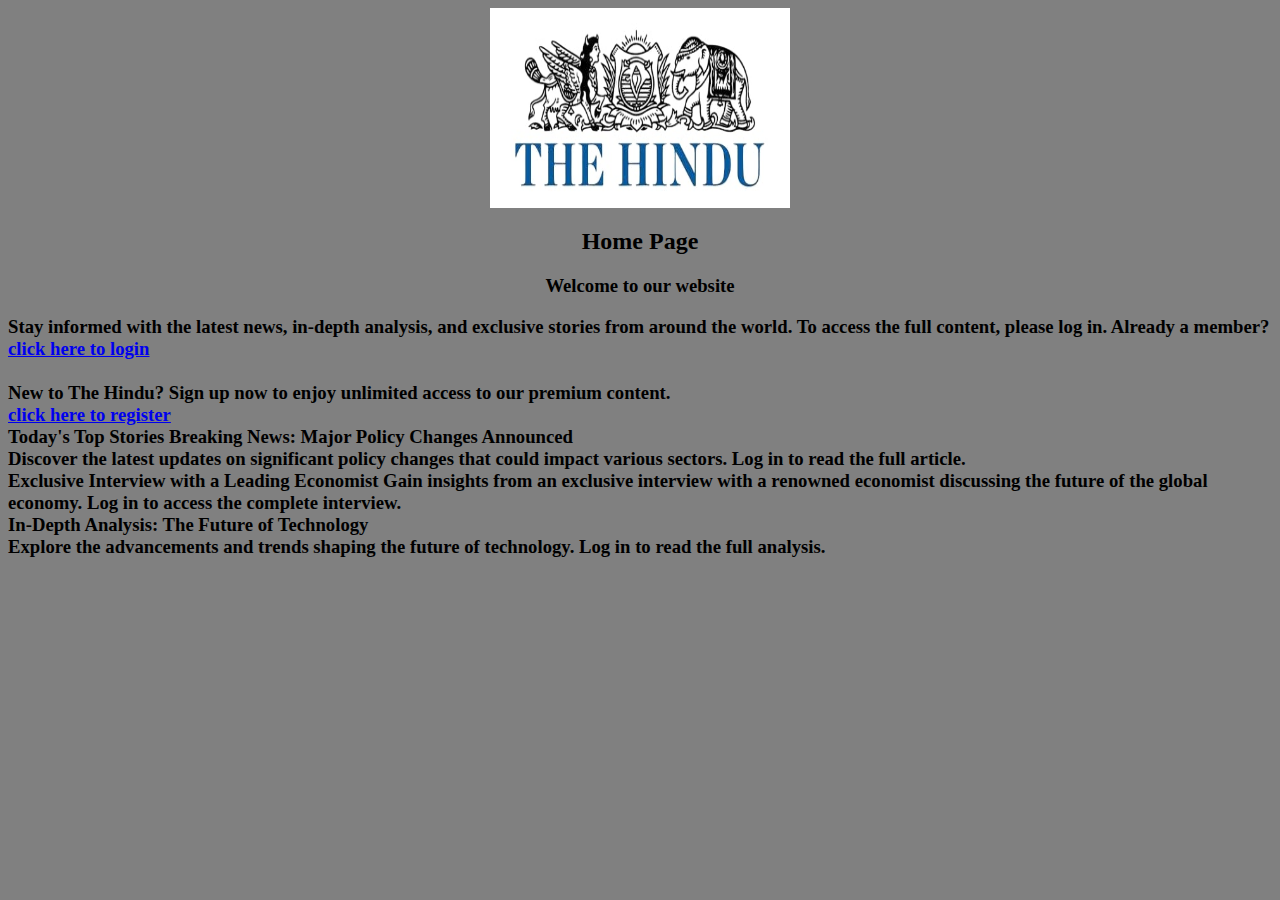
<file: index.html>
<html>
    <head>
        <title>Home Page</title>
    </head>
    <body bgcolor="gray"><center>
        <img src="logo.jpg" alt="logo" width="300" height="200">
        <h2>Home Page</h2>
        <h3>Welcome to our website</h3>
        </center><h3><p>
        Stay informed with the latest news, in-depth analysis, and exclusive stories from around the world. To access the full content, please log in.

Already a member?<br><a href="login_page.html"> click here to login </a><br><br>


New to The Hindu?
Sign up now to enjoy unlimited access to our premium content.<br>
<a href="registationpage.html">click here to register </a>
<br>
Today's Top Stories
Breaking News: Major Policy Changes Announced<br>

Discover the latest updates on significant policy changes that could impact various sectors. Log in to read the full article.

<bR>Exclusive Interview with a Leading Economist

Gain insights from an exclusive interview with a renowned economist discussing the future of the global economy. Log in to access the complete interview.
<br>
In-Depth Analysis: The Future of Technology
<br>
Explore the advancements and trends shaping the future of technology. Log in to read the full analysis.
        <br><br>
</p></h3>
  
    </body>     
</html>
</file>
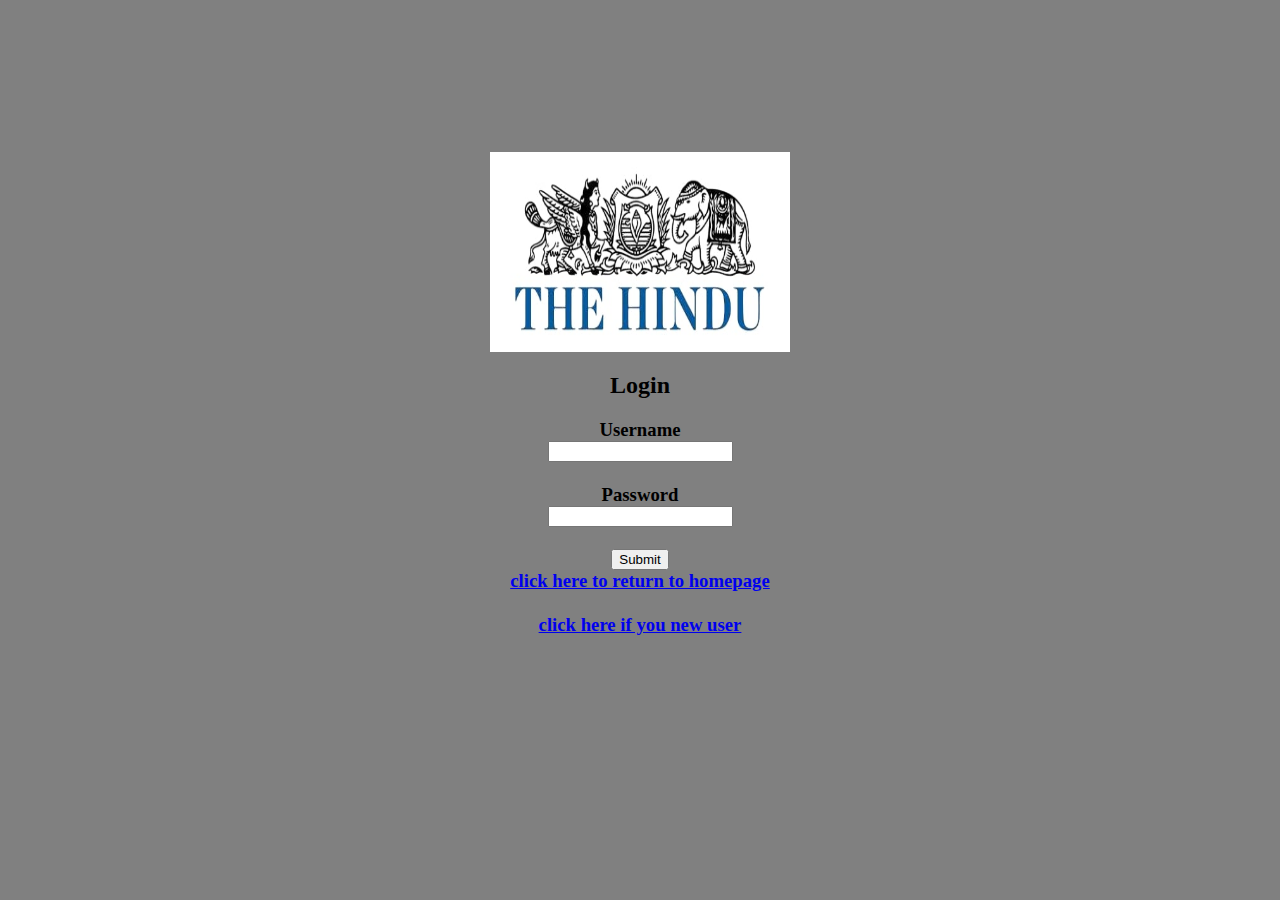
<file: login_page.html>
<html>
<head>
  
       <bR><bR><bR><bR><bR><bR><bR><bR><title>Login Page</title>
    <link rel="stylesheet" href="C:\Users\addon\Documents\style.css">
</head>
<body bgcolor="gray"><center>
    <img src="logo.jpg" alt="logo" width="300" height="200">
   
        <h2>Login</h2>
                 <h3>Username<br>
                <input type="text" id="u" name="username" required><br><bR>
                         Password<br>
                <input type="password" id="p" name="password" required><br><bR>
                   <script>
                   function checking()
                   {
                    
                    let username = document.getElementById("u").value;
                    let password = document.getElementById("p").value;
                    let uname = localStorage.getItem("username");
                    let pass = localStorage.getItem("password");
                    if(username == uname && password==pass)
                   {alert("you are valid");
                    window.location.href="loginedhomepage.html"
                   }
                    else { alert("Intruder");}                  
                 }
                   
                   </script>
                   <input type="submit" onclick="checking()">
                   <br>
                   
    
            
<a href="index.html">click here to return to homepage </a><br><br>
<a href="registationpage.html"> click here if you new user </a><br><br>


</center>
       </body>
</file>
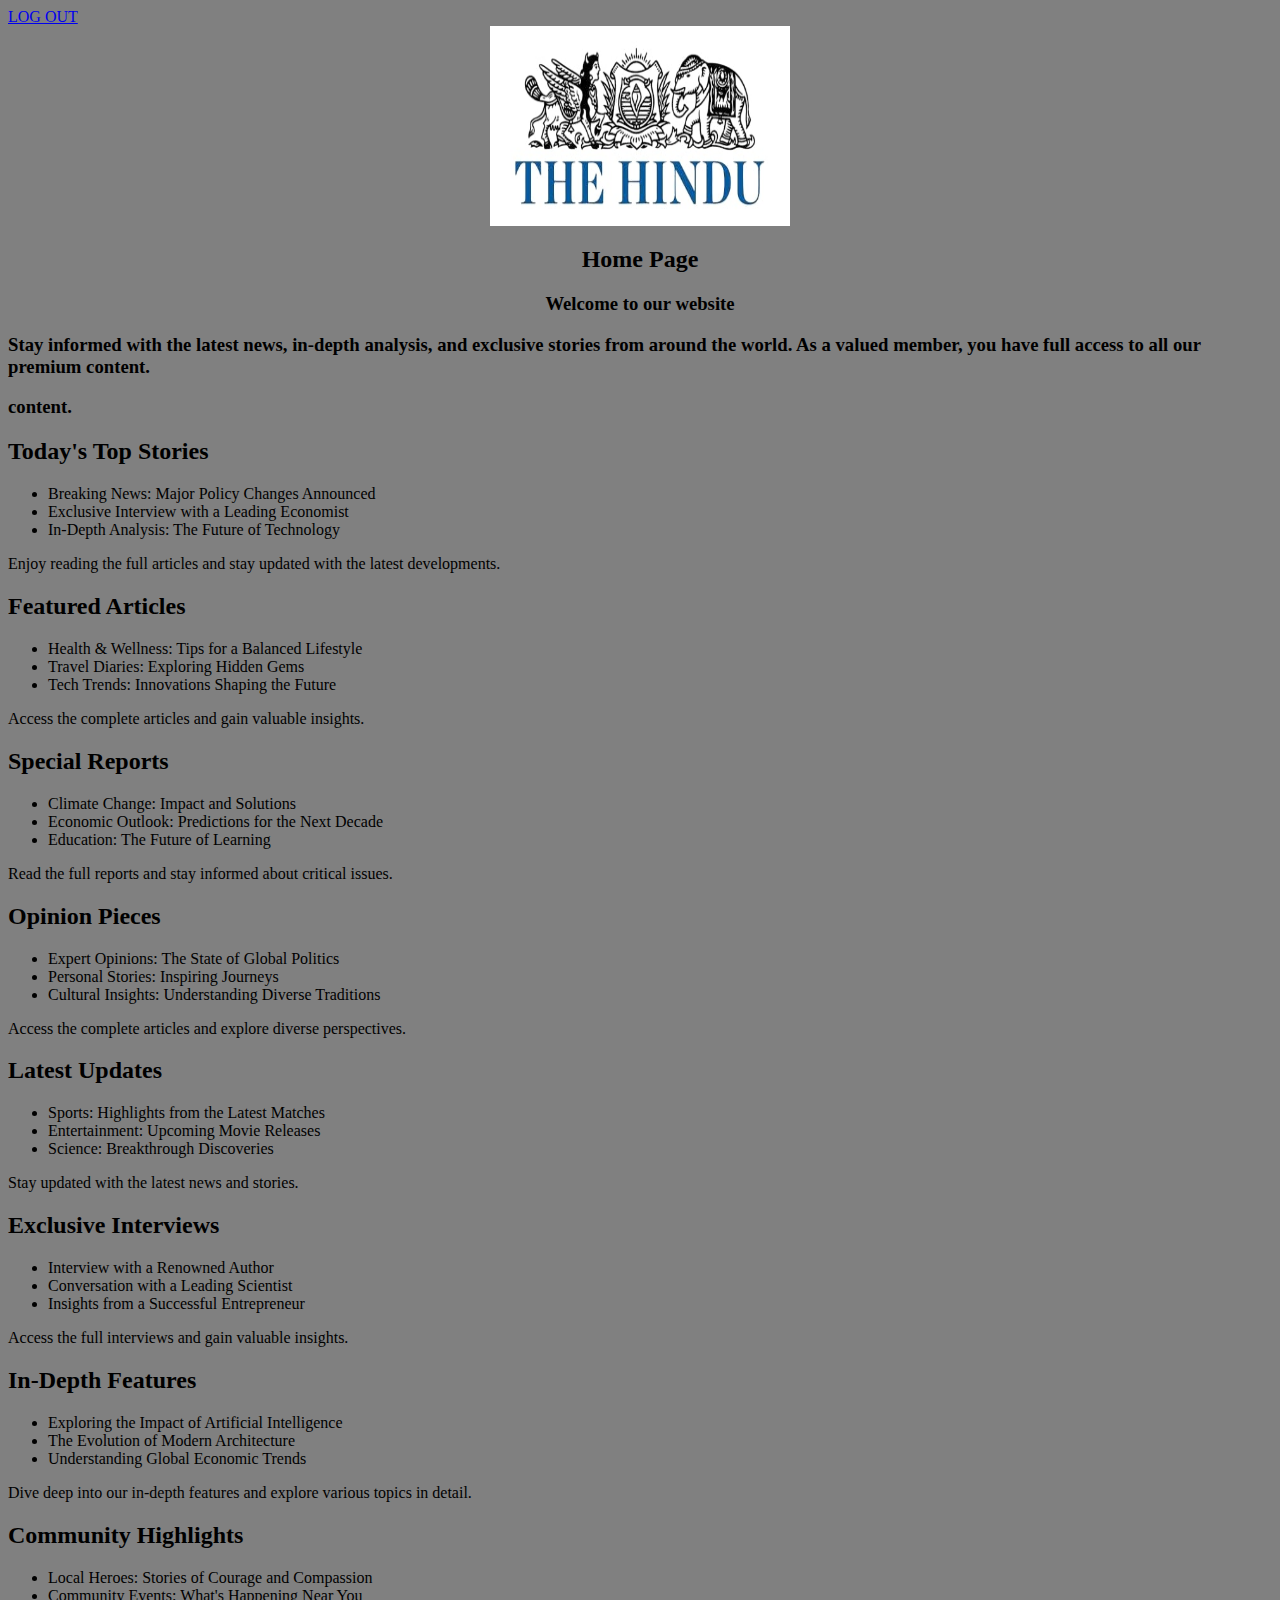
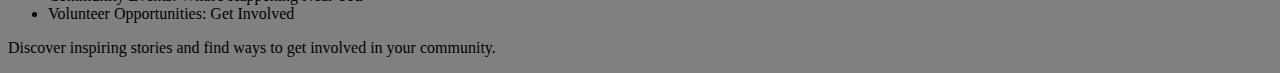
<file: loginedhomepage.html>
<html>
    <head>
        <title>Home Page</title>

</html>
<body bgcolor="gray">
     <a href="index.html">  LOG OUT  </a><center>
    <img src="logo.jpg" alt="logo" width="300" height="200">
    <h2>Home Page</h2>
    <h3>Welcome to our website</h3>
    </center><h3><p>

        <p>Stay informed with the latest news, in-depth analysis, and exclusive stories from around the world. As a valued member, you have full access to all our premium content.</p>

        content.</p>

        <h2>Today's Top Stories</h2>
        <ul>
            <li>Breaking News: Major Policy Changes Announced</li>
            <li>Exclusive Interview with a Leading Economist</li>
            <li>In-Depth Analysis: The Future of Technology</li>
        </ul>
        <p>Enjoy reading the full articles and stay updated with the latest developments.</p>
    
        <h2>Featured Articles</h2>
        <ul>
            <li>Health & Wellness: Tips for a Balanced Lifestyle</li>
            <li>Travel Diaries: Exploring Hidden Gems</li>
            <li>Tech Trends: Innovations Shaping the Future</li>
        </ul>
        <p>Access the complete articles and gain valuable insights.</p>
    
        <h2>Special Reports</h2>
        <ul>
            <li>Climate Change: Impact and Solutions</li>
            <li>Economic Outlook: Predictions for the Next Decade</li>
            <li>Education: The Future of Learning</li>
        </ul>
        <p>Read the full reports and stay informed about critical issues.</p>
    
        <h2>Opinion Pieces</h2>
        <ul>
            <li>Expert Opinions: The State of Global Politics</li>
            <li>Personal Stories: Inspiring Journeys</li>
            <li>Cultural Insights: Understanding Diverse Traditions</li>
        </ul>
        <p>Access the complete articles and explore diverse perspectives.</p>
    
        <h2>Latest Updates</h2>
        <ul>
            <li>Sports: Highlights from the Latest Matches</li>
            <li>Entertainment: Upcoming Movie Releases</li>
            <li>Science: Breakthrough Discoveries</li>
        </ul>
        <p>Stay updated with the latest news and stories.</p>
    
        <h2>Exclusive Interviews</h2>
        <ul>
            <li>Interview with a Renowned Author</li>
            <li>Conversation with a Leading Scientist</li>
            <li>Insights from a Successful Entrepreneur</li>
        </ul>
        <p>Access the full interviews and gain valuable insights.</p>
    
        <h2>In-Depth Features</h2>
        <ul>
            <li>Exploring the Impact of Artificial Intelligence</li>
            <li>The Evolution of Modern Architecture</li>
            <li>Understanding Global Economic Trends</li>
        </ul>
        <p>Dive deep into our in-depth features and explore various topics in detail.</p>
    
        <h2>Community Highlights</h2>
        <ul>
            <li>Local Heroes: Stories of Courage and Compassion</li>
            <li>Community Events: What's Happening Near You</li>
            <li>Volunteer Opportunities: Get Involved</li>
        </ul>
        <p>Discover inspiring stories and find ways to get involved in your community.</p>
        </p></h3>
        </body>
        </html>
</file>
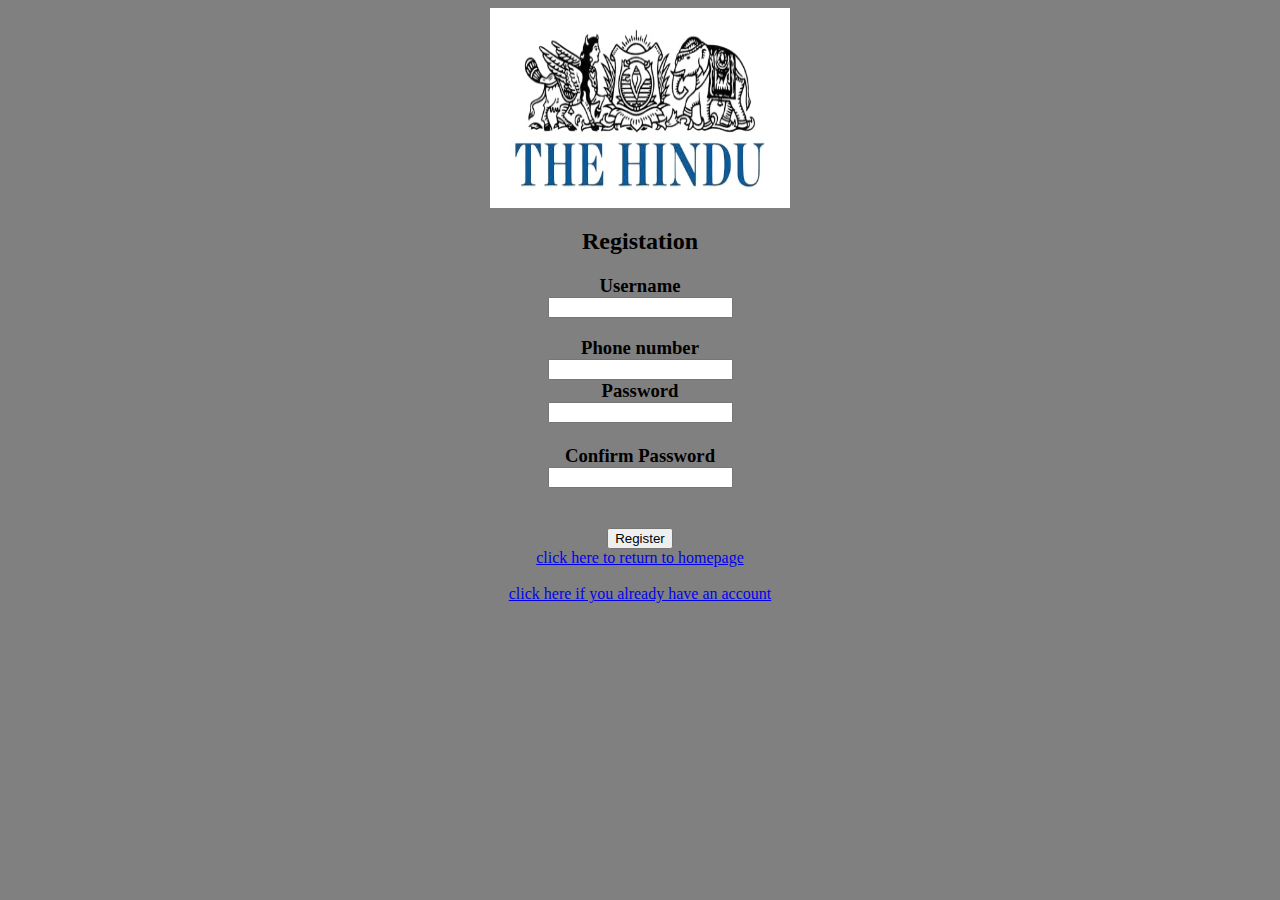
<file: registationpage.html>
<html>
<head> <title>Registation page </title></head>
<body bgcolor="gray"><center>
    <img src="logo.jpg" alt="logo" width="300" height="200">
    <h2>Registation</h2>
    <h3>Username<br>
        <input type="text" id="username" name="Username" required><br>
            <h3>Phone number<br>
        <input type="number" id="Phone" name="phone" required><br>
        Password<br>
        <input type="password" id="password" name="password" required><br><bR>
        Confirm Password<br>
        <input type="password" id="confirm_password" name="password" required><br><bR></h3>
            <button onclick="savedata()">Register</button>
            <script>
             function savedata() 
             {
                 alert("Confirm submission");
                 let username = document.getElementById("username").value;
                 let password = document.getElementById("password").value;
                 localStorage.setItem ("username",username) ;
                 localStorage. setItem ("password",password);
                alert(localStorage.getItem("username") ); 
                alert(localStorage.getItem("password"));
             } 
            </script><br>
        <a href="index.html">click here to return to homepage </a><br><br>
        <a href="login_page.html"> click here if you already have an account </a><br><br>
     
</html>
</file>
